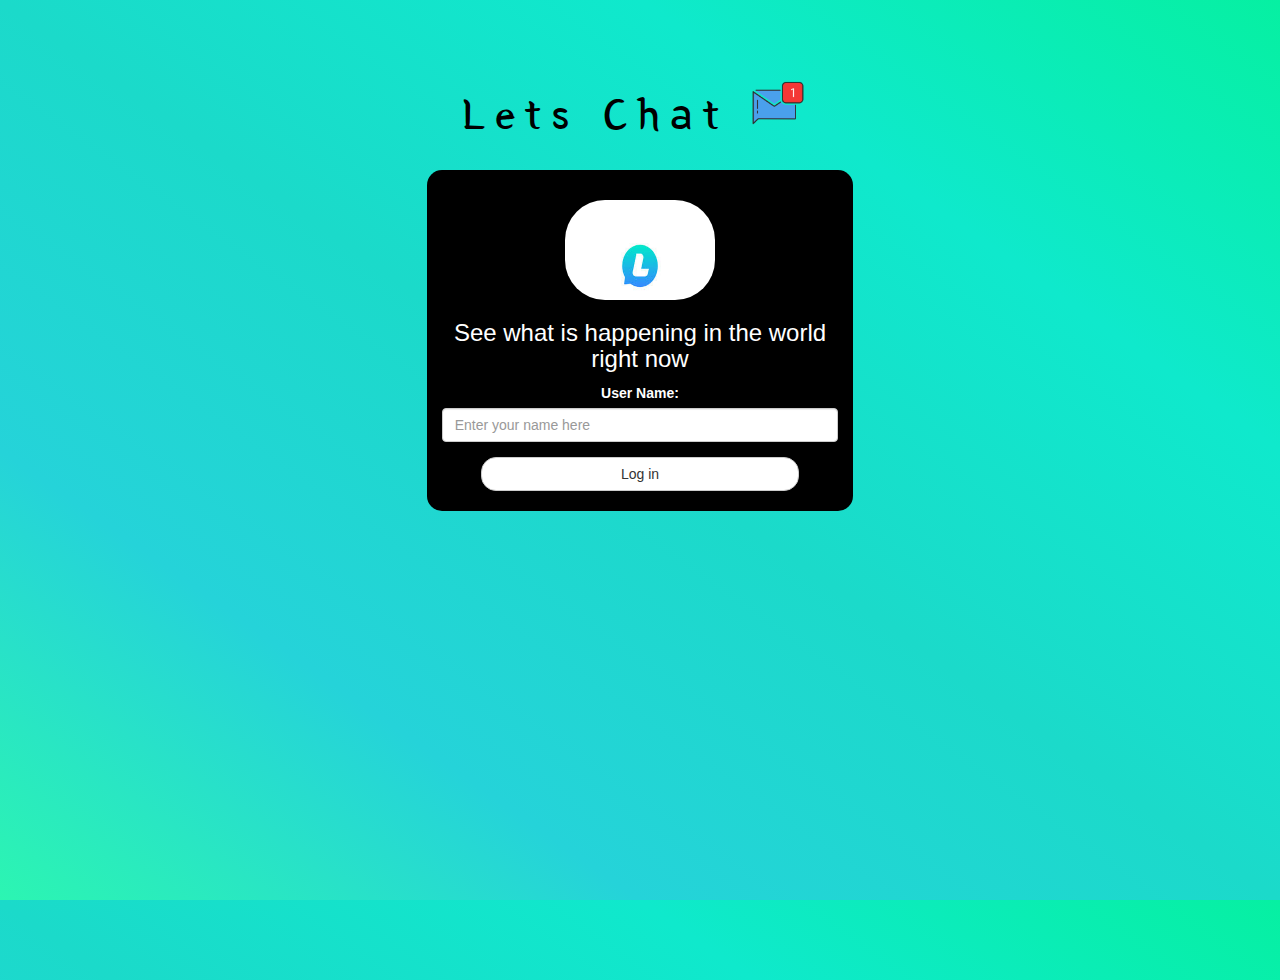
<file: index.html>
<!DOCTYPE html>
<html>
<head>
	<title>Lets Chat</title>
<link href="https://fonts.googleapis.com/css?family=Yeon+Sung&display=swap" rel="stylesheet"><meta name="viewport" content="width=device-width, initial-scale=1">

<link rel="stylesheet" href="https://maxcdn.bootstrapcdn.com/bootstrap/3.4.0/css/bootstrap.min.css">
<script src="https://ajax.googleapis.com/ajax/libs/jquery/3.4.1/jquery.min.js"></script>
<script src="https://maxcdn.bootstrapcdn.com/bootstrap/3.4.0/js/bootstrap.min.js"></script>

<link rel="stylesheet" type="text/css" href="style.css">
<script src="kwitter.js"></script>
</head>
<body>
<center>
	<h1 class="header">	
		Lets Chat 	<sup>
	<img src="m2.png">
	</sup>
</h1>
	<div class="col-lg-4 col-md-6 col-sm-6 col-xs-11 login_div">
	<img src="images.jpg" class="logo">
		<h3 >See what is happening in the world right now</h3>
		<div class="form-group">
		  <label >User Name:</label>
        <input type="text" class="form-control" id="username" placeholder="Enter your name here">
		</div>
		<button id="login_button" class="btn btn-default" onclick="adduser()">Log in</button>
		<br><br>
	</div>
</center>
</body>
</html>
</file>
<file: style.css>
html, body
{
  height: 100%;
  margin: 0;
}

body
{
background-image: linear-gradient(to right top, #2cf5b2, #25d3d9, #1bdaca, #0fe9cc, #06f0a2);
}

.header
{
	color: rgb(0, 0, 0);font-family: 'Yeon Sung';font-size: 45px;letter-spacing: 10px;margin-top: 80px;
}
.header img
{
	width: 80px;margin-left: -15px;
}

.login_div
{
	background: rgb(0, 0, 0);float: none;border-radius: 15px; color: white;
}

.logo
{
	width: 150px;margin-top: 30px;border-radius: 40px; height: 100px;
}

#login_button
{
	width: 80%;border-radius: 15px;
}

.room_name
{
	cursor: pointer;
	font-size: 20px;
}


#logout
{
	font-size: 20px; float: right;
}


#output
{
	padding: 10px; width:80%;background: rgba(255,255,255,0.8);border-radius: 15px;
}

.input_div_room_page
{
	width: 80%;
}

.input_div label
{
	color: white;font-size: 20px;
}


.input_div_message_page
{
	position: fixed;bottom: 0px;width: 100%;background: rgba(255,255,255,0.8);
}
.input_div_message_page label
{
	color: black;
}
.input_div_message_page #msg
{
	width: 80%;
}
.input_div_message_page button
{
	margin-top: 15px;
	width: 50%; 
}
.color_white
{
	color: black
}

.user_tick
{
	width:20px;
}
.message_h4
{
	padding-left:5px;color:grey;
}
</file>
